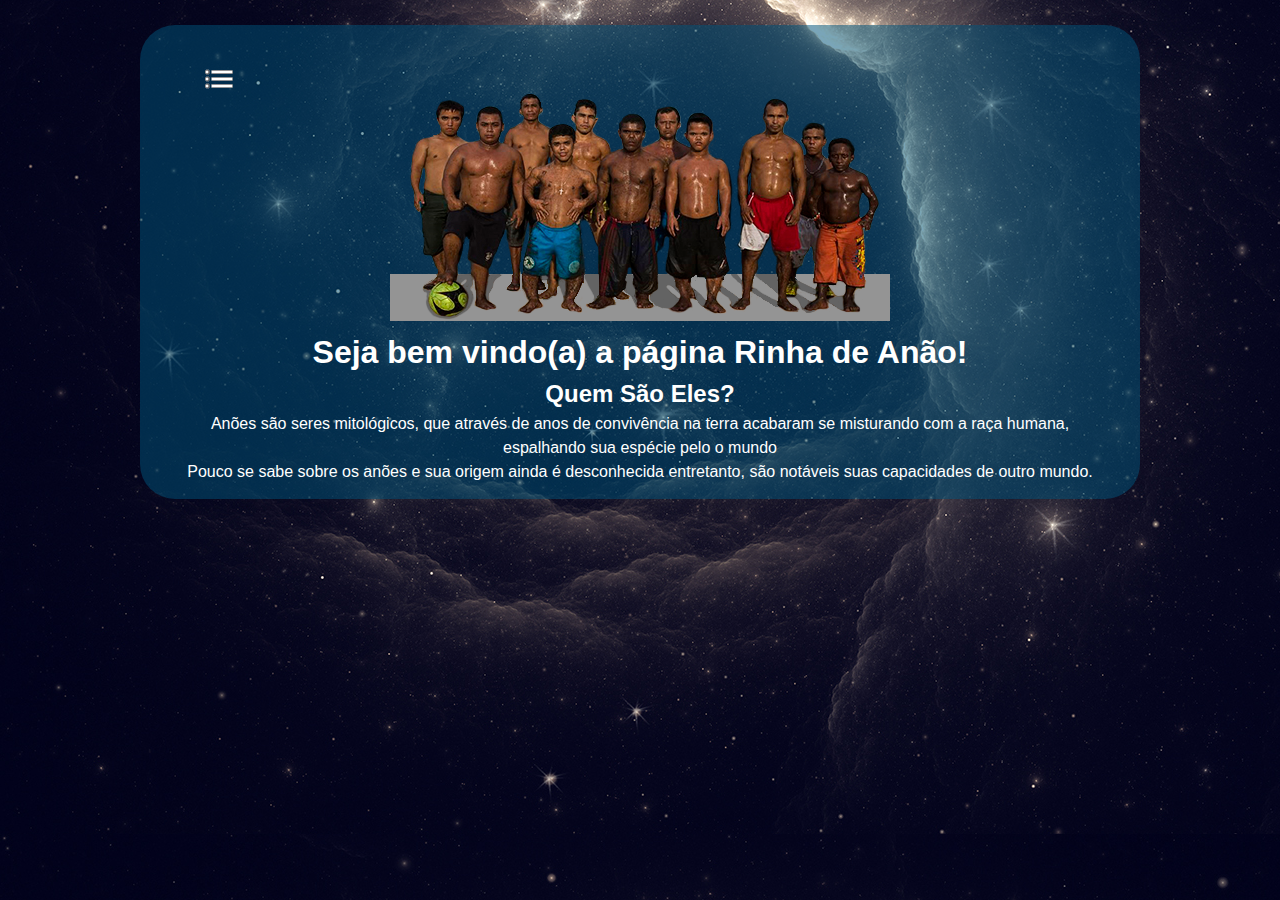
<file: index.html>
<!DOCTYPE html>
<html lang="pt-br">

<head>

	<link rel="icon" href="imagens/favicon.ico">

	<title>Rinha de Anão</title>

<link rel="stylesheet" href="libraries/stylesheet.css">
<link rel="stylesheet" href="libraries/visu.css">
</head>
<body>
<main>
	<input type="checkbox" id="chec">
	<label for="chec">
			<img src="imagens\menu.png">
	</label>
	<nav>
			<ul>
				<li><a href="index.html">INÍCIO</a></li>
				<li><a href="sobrenos.html">SOBRE NÓS</a></li>
				<li><a href="rinhas.html">RINHAS</a></li>
				<li><a href="contatos.html">CONTATOS</a></li>
				<li><a href="biografia.html">BIOGRAFIAS</a></li>
				<li><a href="">PGA</a></li>
			</ul>
	</nav>

	<center>
	<img src="imagens\banner.png">
	</center>
	<h1 style="text-align:center;">Seja bem vindo(a) a página Rinha de Anão!</h1>
	<h2 style="text-align:center;">Quem São Eles?</h2>
	<p style="text-align:center;">Anões são seres mitológicos, que através de anos de convivência na terra acabaram se misturando com a raça humana, espalhando sua espécie pelo o mundo</p>
	<p style="text-align:center;">Pouco se sabe sobre os anões e sua origem ainda é desconhecida entretanto, são notáveis suas capacidades de outro mundo.</p>


</main>
</body>
</html>
</file>
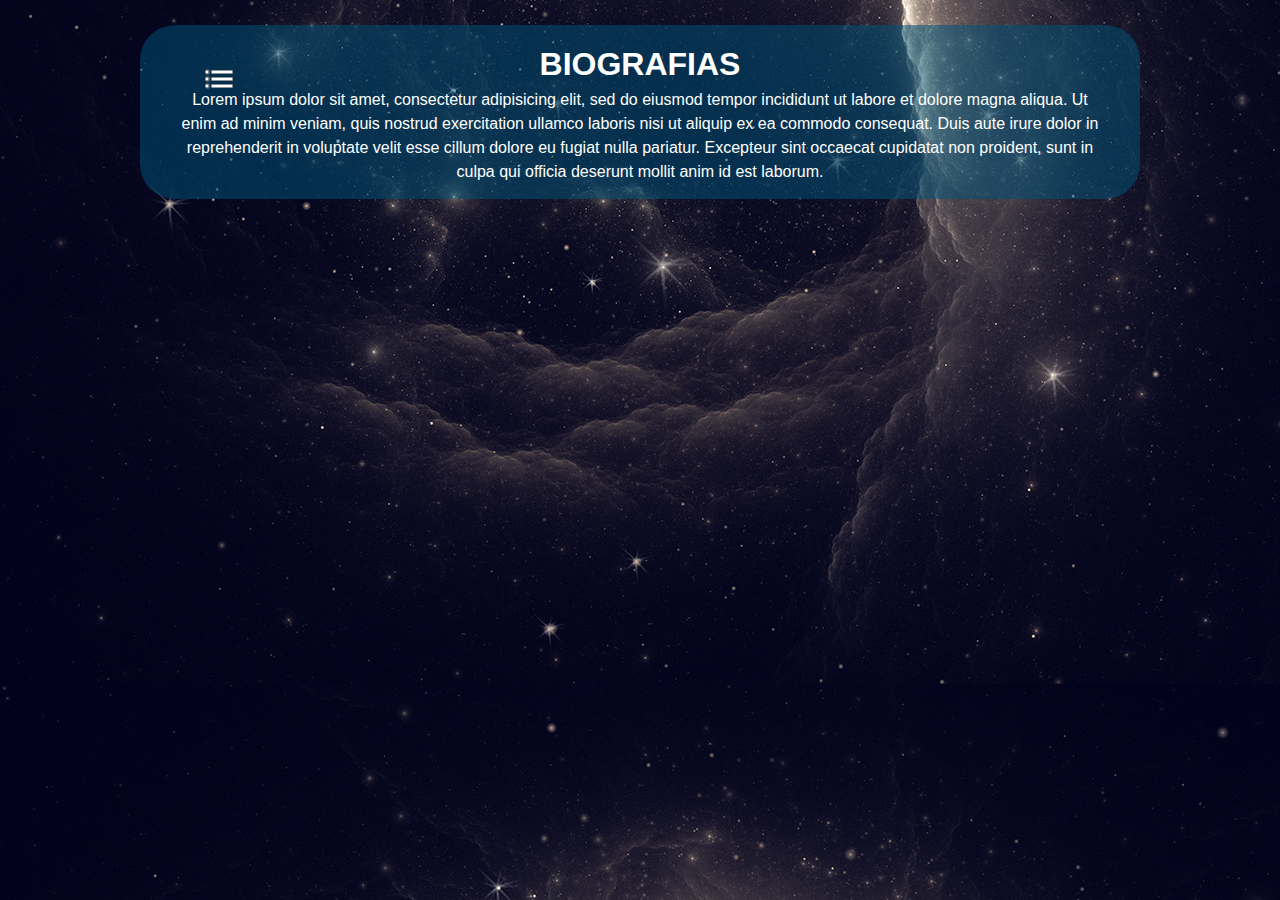
<file: biografia.html>
<!DOCTYPE html>
<html lang="pt-br">
  <head>
    <meta charset="utf-8">

    <link rel="icon" href="imagens/favicon.ico">

    <title>BIOGRAFIAS</title>

<link rel="stylesheet" href="libraries/stylesheet.css">
<link rel="stylesheet" href="libraries/visu.css">
</head>
<body>
  <main>
    <input type="checkbox" id="chec">
    <label for="chec">
        <img src="imagens\menu.png">
    </label>
    <nav>
        <ul>
          <li><a href="index.html">INÍCIO</a></li>
          <li><a href="sobrenos.html">SOBRE NÓS</a></li>
          <li><a href="rinhas.html">RINHAS</a></li>
          <li><a href="contatos.html">CONTATOS</a></li>
          <li><a href="biografia.html">BIOGRAFIAS</a></li>
        </ul>
    </nav>
    <h1 style="text-align:center;">BIOGRAFIAS</h1>
    <p style="text-align:center;">Lorem ipsum dolor sit amet, consectetur adipisicing elit, sed do eiusmod tempor incididunt ut labore et dolore magna aliqua. Ut enim ad minim veniam, quis nostrud exercitation ullamco laboris nisi ut aliquip ex ea commodo consequat. Duis aute irure dolor in reprehenderit in voluptate velit esse cillum dolore eu fugiat nulla pariatur. Excepteur sint occaecat cupidatat non proident, sunt in culpa qui officia deserunt mollit anim id est laborum.</p>
  </main>
</body>
</html>
</file>
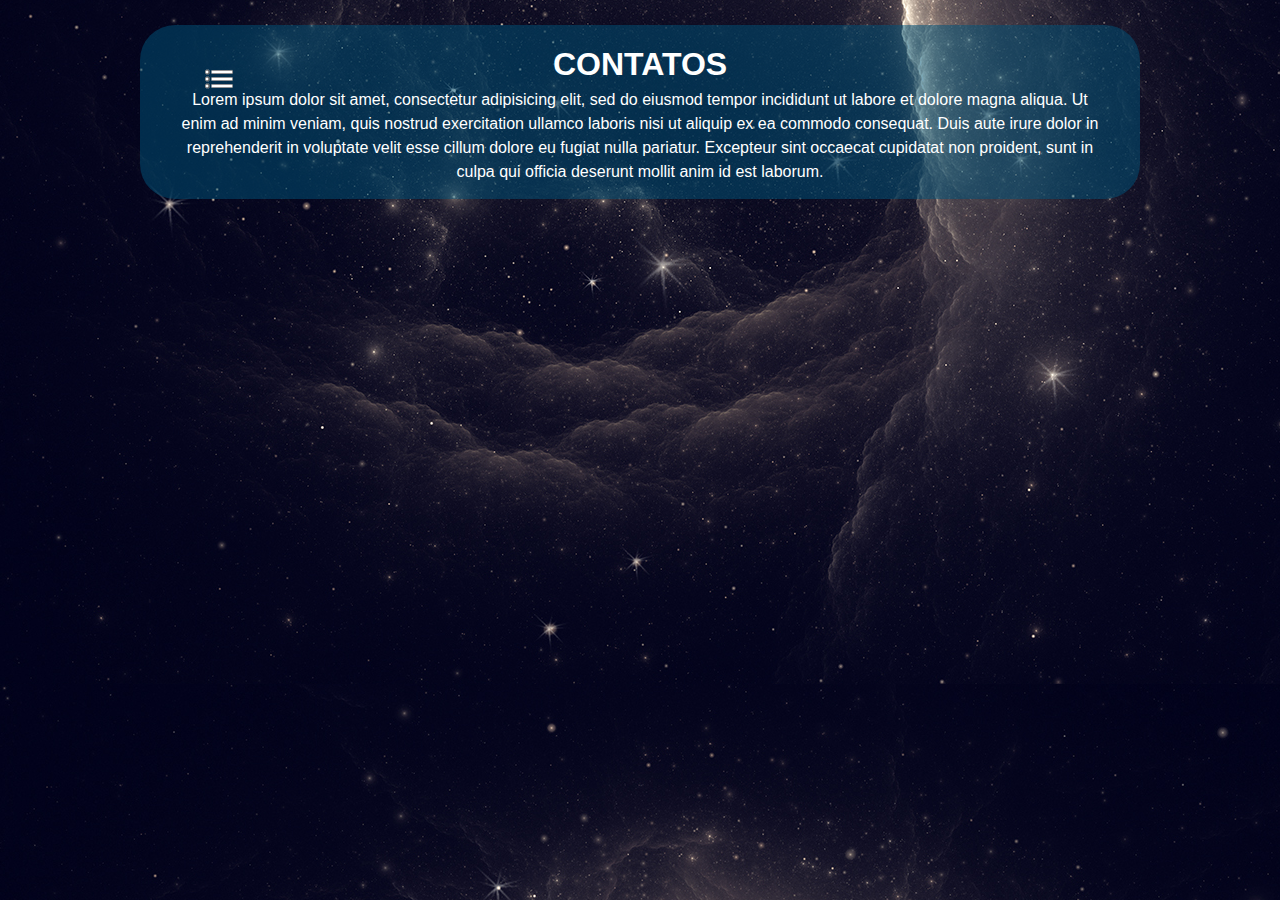
<file: contatos.html>
<!DOCTYPE html>
<html lang="pt-br">
  <head>
    <meta charset="utf-8">

    <link rel="icon" href="imagens/favicon.ico">

    <title>CONTATOS</title>

<link rel="stylesheet" href="libraries/stylesheet.css">
<link rel="stylesheet" href="libraries/visu.css">
</head>
<body>
  <main>
    <input type="checkbox" id="chec">
    <label for="chec">
        <img src="imagens\menu.png">
    </label>
    <nav>
        <ul>
          <li><a href="index.html">INÍCIO</a></li>
          <li><a href="sobrenos.html">SOBRE NÓS</a></li>
          <li><a href="rinhas.html">RINHAS</a></li>
          <li><a href="contatos.html">CONTATOS</a></li>
          <li><a href="biografia.html">BIOGRAFIAS</a></li>
        </ul>
    </nav>
    <h1 style="text-align:center;">CONTATOS</h1>
    <p style="text-align:center;">Lorem ipsum dolor sit amet, consectetur adipisicing elit, sed do eiusmod tempor incididunt ut labore et dolore magna aliqua. Ut enim ad minim veniam, quis nostrud exercitation ullamco laboris nisi ut aliquip ex ea commodo consequat. Duis aute irure dolor in reprehenderit in voluptate velit esse cillum dolore eu fugiat nulla pariatur. Excepteur sint occaecat cupidatat non proident, sunt in culpa qui officia deserunt mollit anim id est laborum.</p>
  </main>
</body>
</html>
</file>
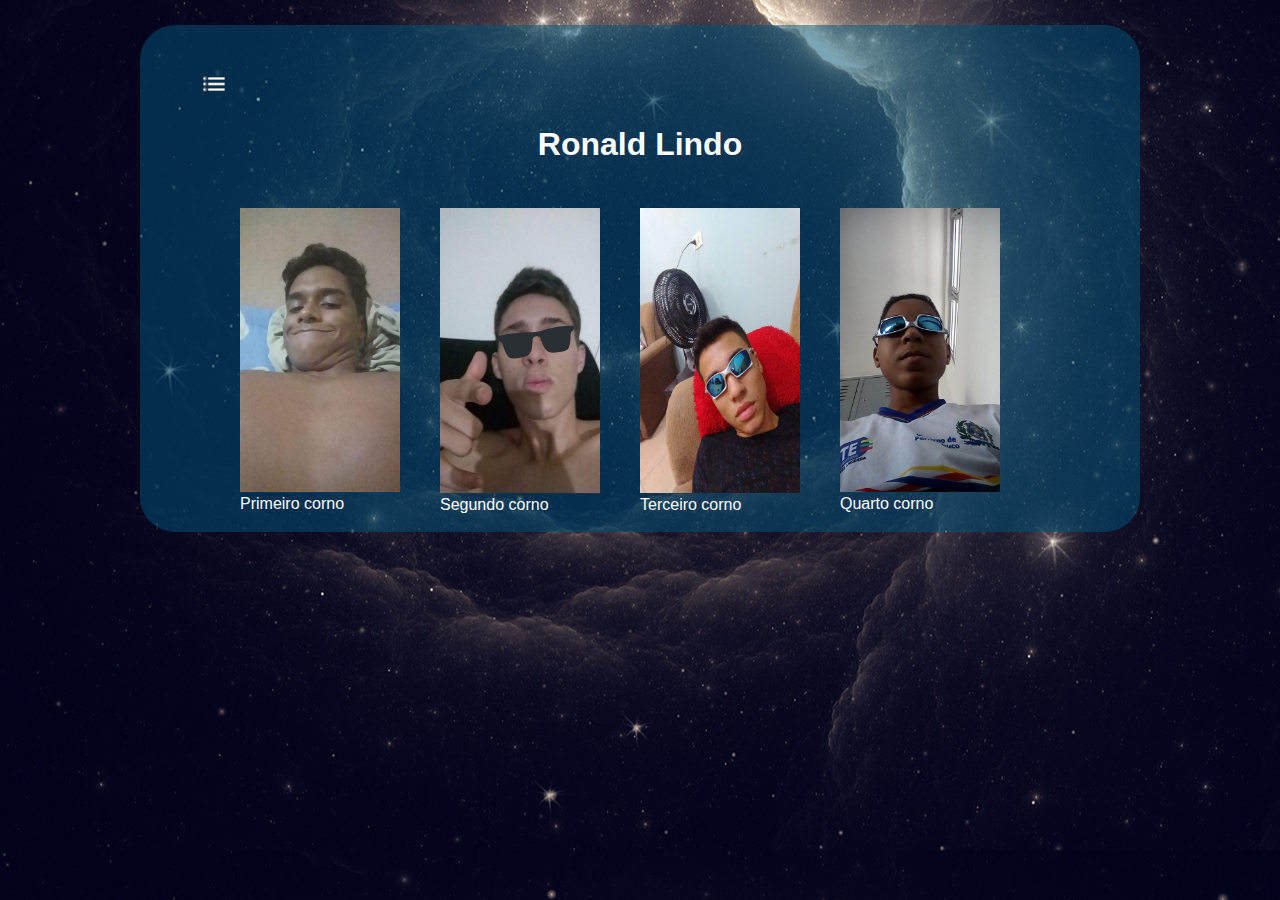
<file: rinhas.html>
<!DOCTYPE html>
<html lang="pt-br">
  <head>
    <meta charset="utf-8">

    <link rel="icon" href="imagens/favicon.ico">

    <title>RINHAS</title>
<link rel="stylesheet" href="libraries/rinhavisu.css">
<link rel="stylesheet" href="libraries/stylesheet.css">
<link rel="stylesheet" href="libraries/visu.css">
</head>
<body>
  <main>
    <input type="checkbox" id="chec">
    <label for="chec">
        <img src="imagens\menu.png">
    </label>
    <nav>
        <ul>
          <li><a href="index.html">INÍCIO</a></li>
          <li><a href="sobrenos.html">SOBRE NÓS</a></li>
          <li><a href="rinhas.html">RINHAS</a></li>
          <li><a href="contatos.html">CONTATOS</a></li>
          <li><a href="biografia.html">BIOGRAFIAS</a></li>
        </ul>
    </nav>

    <h1>Ronald Lindo</h1>

  <section class="flex">
    <div>
      <img src="imagens\1a.jpg">
      <p>Primeiro corno</p>
    </div>
    <div>
      <img src="imagens\2a.jpg">
      <p>Segundo corno</p>
    </div>
    <div>
      <img src="imagens\3a.jpg">
      <p>Terceiro corno</p>
    </div>
    <div>
      <img src="imagens\4a.jpg">
      <p>Quarto corno</p>
    </div>


  </section>
</body>
</html>
</file>
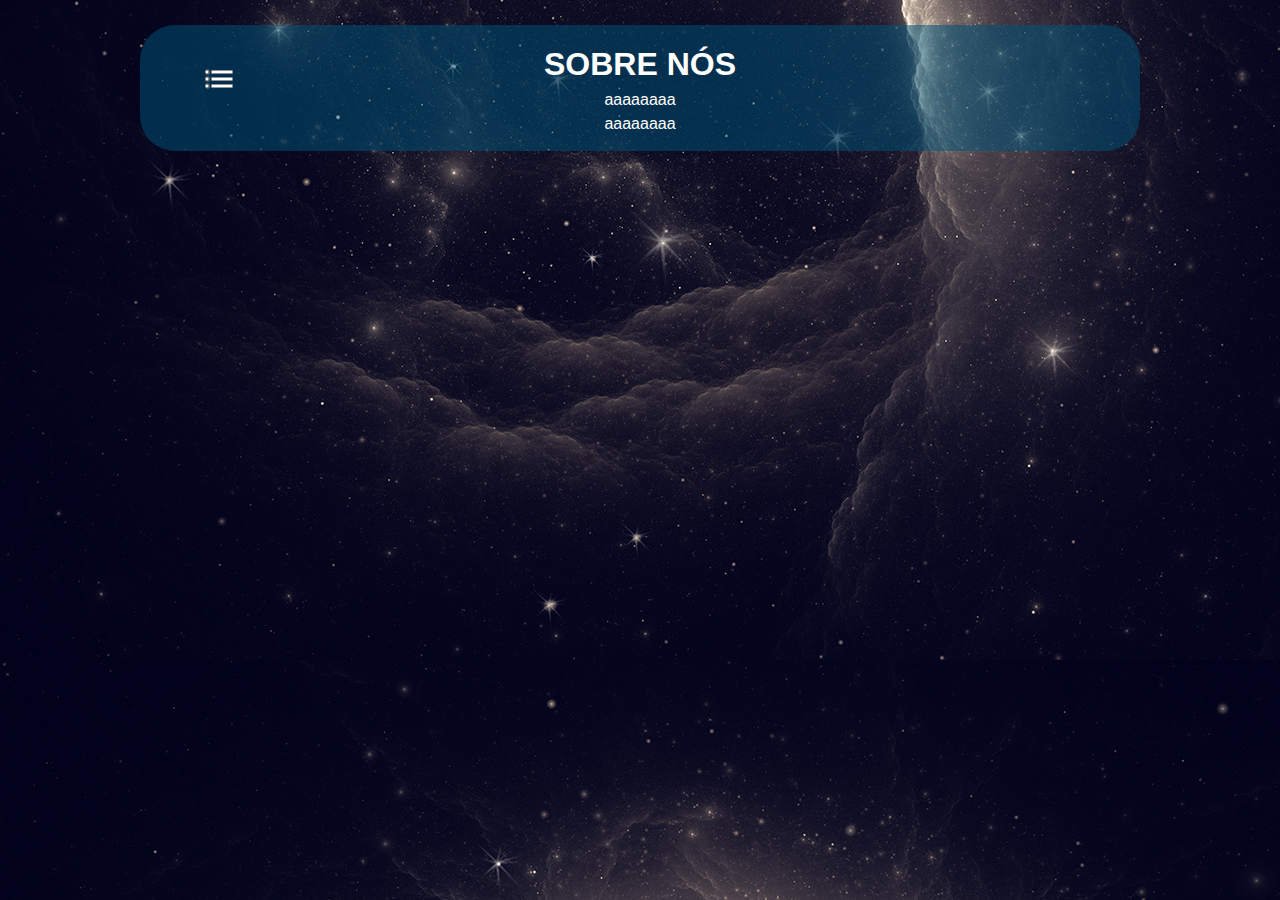
<file: sobrenos.html>
<!DOCTYPE html>
<html lang="pt-br">
  <head>
    <meta charset="utf-8">
    <title>SOBRE NÓS</title>
    <link rel="stylesheet" href="libraries/stylesheet.css">
    <link rel="stylesheet" href="libraries/visu.css">

</head>
<body>
  <main>
    <input type="checkbox" id="chec">
    <label for="chec">
        <img src="imagens\menu.png">
    </label>
    <nav>
        <ul>
          <li><a href="index.html">INÍCIO</a></li>
          <li><a href="sobrenos.html">SOBRE NÓS</a></li>
          <li><a href="rinhas.html">RINHAS</a></li>
          <li><a href="">CONTATOS</a></li>
          <li><a href="">BIOGRAFIAS</a></li>
        </ul>
    </nav>
    <h1 style="text-align:center;">SOBRE NÓS</h1>
    <p style="text-align:center;">aaaaaaaa</p>
    <p style="text-align:center;">aaaaaaaa</p>
  </main>
</body>
</html>
</file>
<file: libraries/stylesheet.css>
*{
  padding: 0px;
  margin: 0px;
}

a{
  text-decoration: none;
  color; #000000;
}

body{
  font-family: arial;
}

ul{
  list-style: none;
}

input[type="checkbox"]
{
  display: none;
}

nav
{
    background-color: rgba(16,16,16,.5);
    width: 350px;
    height: 100%;
    left: -350px;
    position: absolute;
    transition: all .5s;
}

input[type="checkbox"]:checked ~ nav
{
    transform: translateX(350px);
}

ul{
  top: 50px;
  position: absolute;
  width: 50%;

}

a{
    display: block;
    padding: 20px 5px;
    color: #ffff
}

a:hover{
  background-color: rgb(176,224,230);
  color: #000000;
}

label{
  padding: 15px;
  position: absolute;
  z-index: 1;

}
</file>
<file: libraries/visu.css>
body{
  width: 95%;
  max-width: 1000px;
  margin: auto;
  background: url(space.jpg) center;

  line-height: 1.5;
  color: white;

}
main{
  background: #00537885;
  padding: 15px 40px;
  margin-top: 25px;
  border-radius: 35px;
}
</file>
<file: libraries/rinhavisu.css>
*{
  padding: 0px;
  margin: 0px;
}

h1{
  text-align: center;
  margin-top: 80px;
}

img{
  max-width: 80%;
  display: block;
  margin-top: 20%;
}

.flex{
  display: flex;
  flex-wrap: wrap;
  max-width: 800px;
  margin: 0 auto;

}

.flex > div {
  flex: 1 1 200px;
}
</file>
